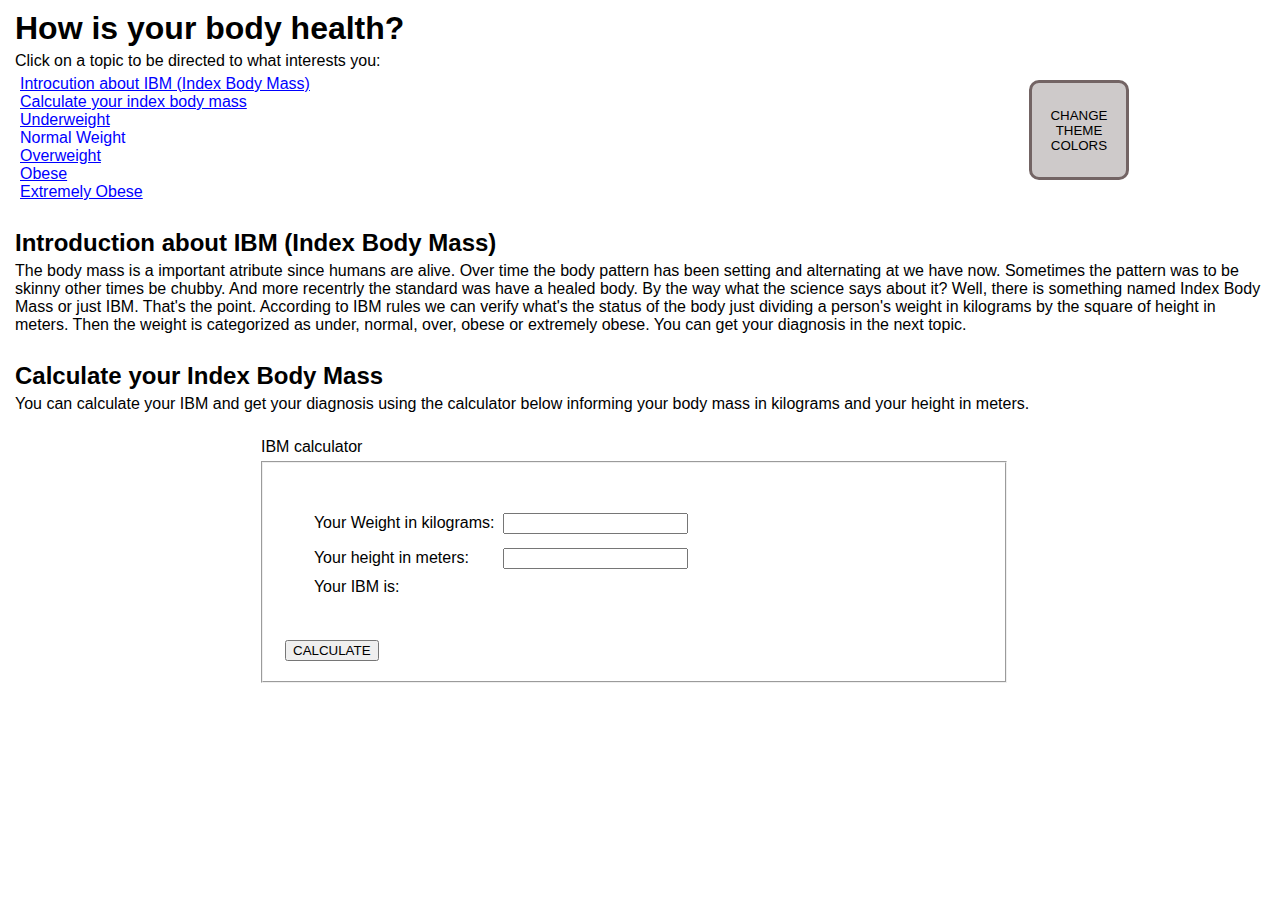
<file: WebSite-BodyHealth/index.html>
<!DOCTYPE html>
<html lang="en">
  <head>
    <meta charset="UTF-8" />
    <title>Simple website</title>
    <link rel="stylesheet" href="./assets/css/main.css" />
  </head>
  <body class="“dark-theme”">
    <h1>How is your body health?</h1>
    <p id="msg">Click on a topic to be directed to what interests you:</p>
    <p class="links">
      <a href="#Intro">Introcution about IBM (Index Body Mass)</a>
      <br />
      <a href="#CalcIBM">Calculate your index body mass</a>
      <br />
      <a href="#UnderW">Underweight</a>
      <br />
      <a hreg="#Normal">Normal Weight</a>
      <br />
      <a href="#OverW">Overweight</a>
      <br />
      <a href="Obese">Obese</a>
      <br />
      <a href="ExtremelyO">Extremely Obese</a>
      <br />
    </p>
    <a name="Intro">
      <h2>Introduction about IBM (Index Body Mass)</h2>
      <p>
        The body mass is a important atribute since humans are alive. Over time
        the body pattern has been setting and alternating at we have now.
        Sometimes the pattern was to be skinny other times be chubby. And more
        recentrly the standard was have a healed body. By the way what the
        science says about it? Well, there is something named Index Body Mass or
        just IBM. That's the point. According to IBM rules we can verify what's
        the status of the body just dividing a person's weight in kilograms by
        the square of height in meters. Then the weight is categorized as under,
        normal, over, obese or extremely obese. You can get your diagnosis in
        the next topic.
      </p></a
    >
    <a name="CalcIBM">
      <h2>Calculate your Index Body Mass</h2>
      <p>
        You can calculate your IBM and get your diagnosis using the calculator
        below informing your body mass in kilograms and your height in meters.
      </p>
      <form name="calculator" method="post" action="">
        <label for="calc-title">IBM calculator</label>
        <fieldset>
          <table>
            <tr id="user-weight-in-kg">
              <td id="user-kg">Your Weight in kilograms:</td>
              <td name="numKg" id="numKg"><input data-mass type="number" /></td>
            </tr>
            <tr id="user-height-in-meters">
              <td>Your height in meters:</td>
              <td name="numMeters" id="numMeters">
                <input data-height type="number" />
              </td>
            </tr>
            <tr>
              <td>Your IBM is:</td>
              <td id="res"><span data-result></span></td>
            </tr>
          </table>
          <div>
            <button type="submit" data-buttonCalcIBM>CALCULATE</button>
          </div>
        </fieldset>
      </form>
    </a>
    <div data-btnCalculator>
      <button class="btn">CHANGE THEME COLORS</button>
    </div>
    <script type="module" src="./assets/js/main.js"></script>
    <noscript>You need to enable JavaScript to view the full site.</noscript>
  </body>
</html>
</file>
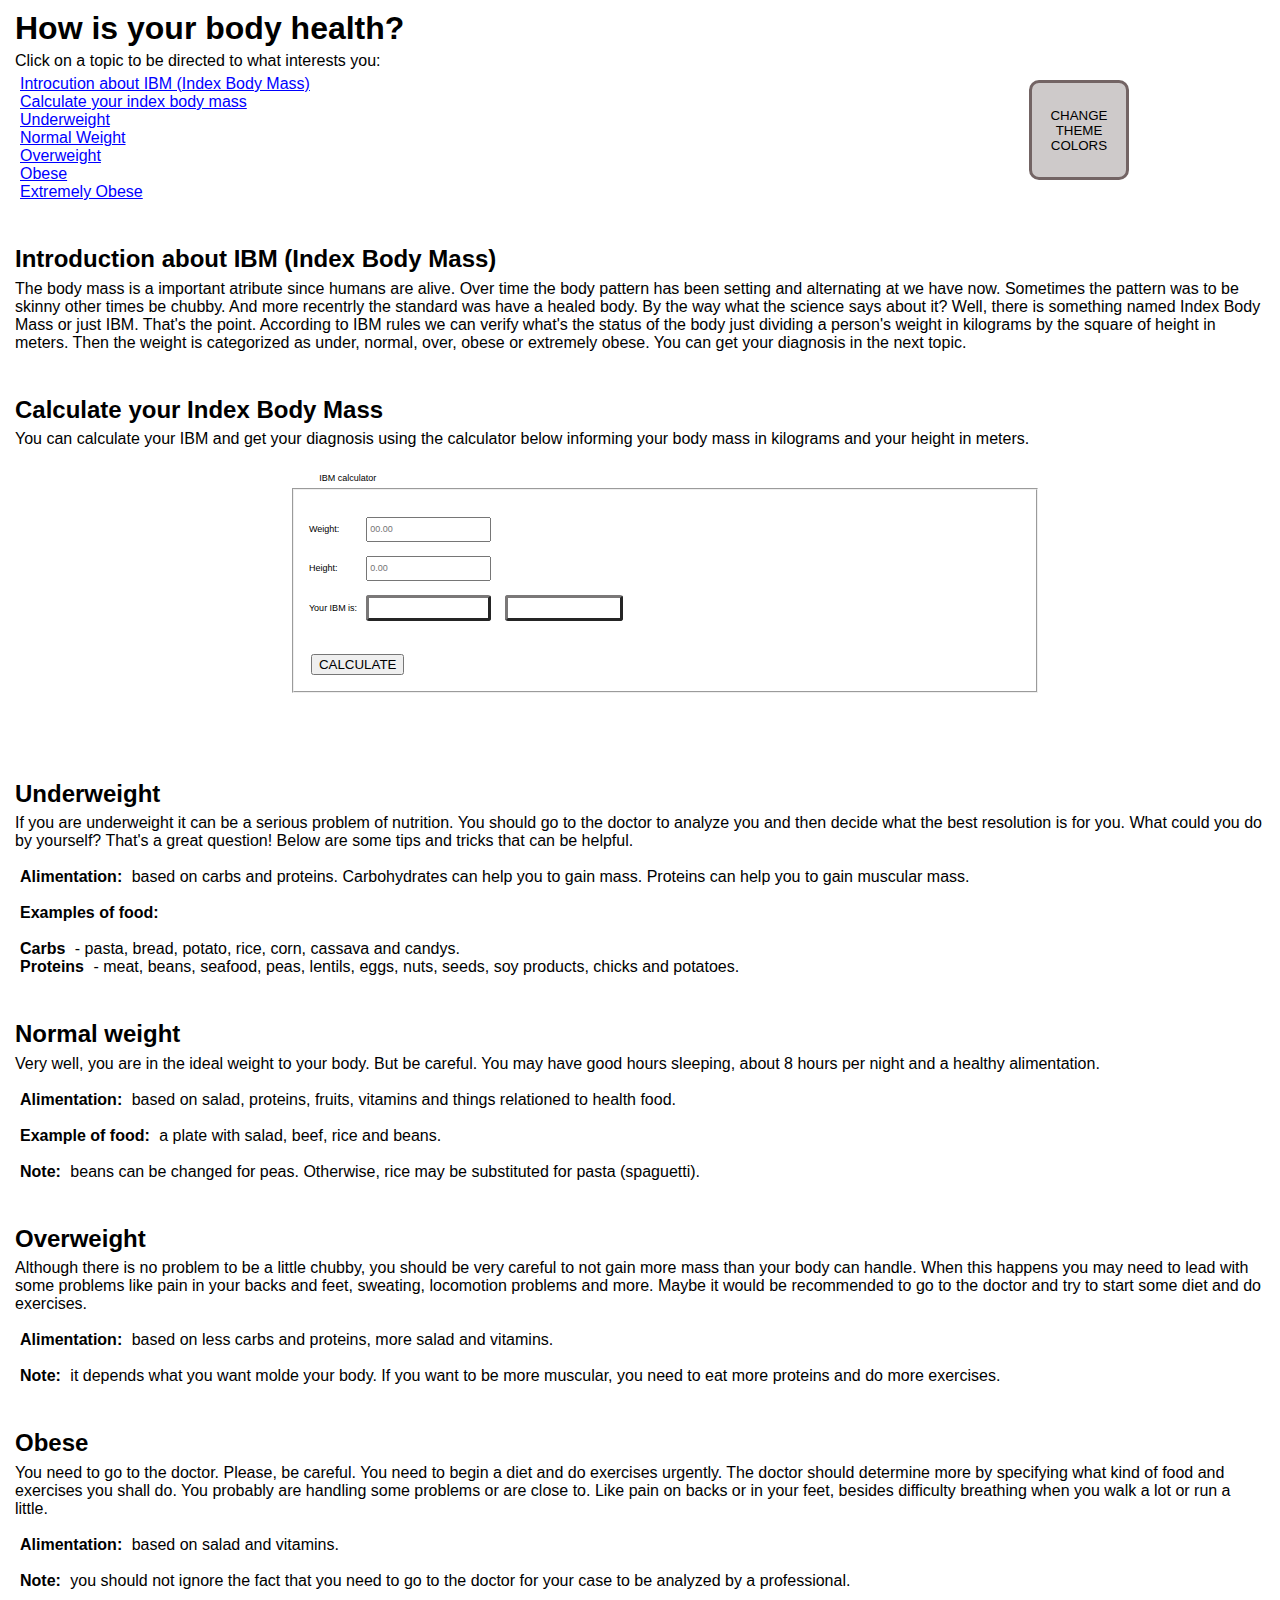
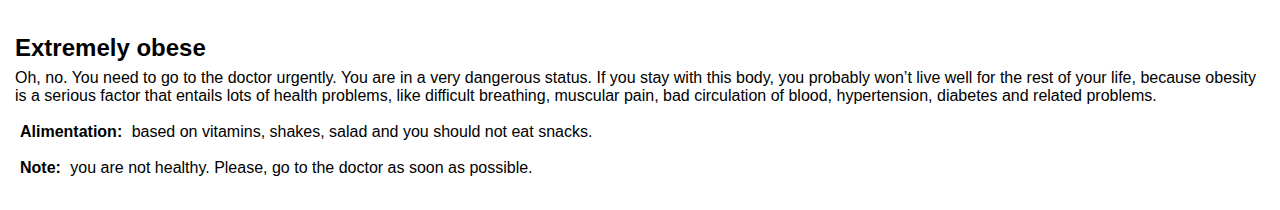
<file: AppWebUm/AppWebUm/Pages/site-simples/site-simples/index.html>
<!DOCTYPE html>
<html lang="en">
  <head>
    <meta charset="UTF-8" />
    <title>Simple website</title>
    <link rel="stylesheet" href="./assets/css/main.css" />
  </head>
  <body class="“dark-theme”">
    <h1>How is your body health?</h1>
    <p id="msg">Click on a topic to be directed to what interests you:</p>
    <p class="links">
      <a href="#Intro">Introcution about IBM (Index Body Mass)</a>
      <br />
      <a href="#CalcIBM">Calculate your index body mass</a>
      <br />
      <a href="#UnderW">Underweight</a>
      <br />
      <a href="#Normal">Normal Weight</a>
      <br />
      <a href="#OverW">Overweight</a>
      <br />
      <a href="#Obese">Obese</a>
      <br />
      <a href="#ExtremelyO">Extremely Obese</a>
      <br />
    </p>
    <a name="Intro">
      <h2>Introduction about IBM (Index Body Mass)</h2>
      <p>
        The body mass is a important atribute since humans are alive. Over time
        the body pattern has been setting and alternating at we have now.
        Sometimes the pattern was to be skinny other times be chubby. And more
        recentrly the standard was have a healed body. By the way what the
        science says about it? Well, there is something named Index Body Mass or
        just IBM. That's the point. According to IBM rules we can verify what's
        the status of the body just dividing a person's weight in kilograms by
        the square of height in meters. Then the weight is categorized as under,
        normal, over, obese or extremely obese. You can get your diagnosis in
        the next topic.
      </p></a
    >
    <a name="CalcIBM">
      <h2>Calculate your Index Body Mass</h2>
      <p>
        You can calculate your IBM and get your diagnosis using the calculator
        below informing your body mass in kilograms and your height in meters.
      </p>
      <form name="calculator" method="post" action="">
        <label class="titleCalcIBM" for="calc-title">IBM calculator</label>
        <fieldset class="componentesInFormIBMCalculator">
          <table>
            <tr id="user-weight-in-kg">
              <td id="user-kg">Weight:</td>
              <td name="numKg" id="numKg">
                <input data-mass type="number" placeholder="00.00" />
              </td>
            </tr>
            <tr id="user-height-in-meters">
              <td>Height:</td>
              <td name="numMeters" id="numMeters">
                <input data-height type="number" placeholder="0.00" />
              </td>
            </tr>
            <tr>
              <td>Your IBM is:</td>
              <td id="res">
                <span
                  class="showText"
                  data-result
                  placeholder="your calculated IBM"
                ></span>
              </td>
              <br />
              <td id="tips">
                <span
                  class="showText"
                  data-tips
                  placeholder="Diagnostic and tip"
                ></span>
              </td>
            </tr>
          </table>
          <label data-suggestedLink></label>
          <div>
            <button id="btnCalculateIBM" type="submit" data-buttonCalcIBM>
              CALCULATE
            </button>
          </div>
        </fieldset>
      </form>
    </a>
    <div data-btnCalculator>
      <button class="btnChangeTheme">CHANGE THEME COLORS</button>
    </div>
    <a name="UnderW">
      <h2>Underweight</h2>
      <p>
        If you are underweight it can be a serious problem of nutrition. You
        should go to the doctor to analyze you and then decide what the best
        resolution is for you. What could you do by yourself? That's a great
        question! Below are some tips and tricks that can be helpful.
        <br />
        <br />
        <b>Alimentation:</b> based on carbs and proteins. Carbohydrates can help
        you to gain mass. Proteins can help you to gain muscular mass.
        <br />
        <br />
        <b>Examples of food:</b>
        <br />
        <br />
        <b>Carbs</b> - pasta, bread, potato, rice, corn, cassava and candys.
        <br />
        <b>Proteins</b> - meat, beans, seafood, peas, lentils, eggs, nuts,
        seeds, soy products, chicks and potatoes.
      </p></a
    >
    <a name="Normal">
      <h2>Normal weight</h2>
      <p>
        Very well, you are in the ideal weight to your body. But be careful. You
        may have good hours sleeping, about 8 hours per night and a healthy
        alimentation.
        <br />
        <br />
        <b>Alimentation:</b> based on salad, proteins, fruits, vitamins and
        things relationed to health food.
        <br />
        <br />
        <b>Example of food:</b> a plate with salad, beef, rice and beans.
        <br />
        <br />
        <b>Note:</b> beans can be changed for peas. Otherwise, rice may be
        substituted for pasta (spaguetti).
      </p></a
    >
    <a name="OverW">
      <h2>Overweight</h2>
      <p>
        Although there is no problem to be a little chubby, you should be very
        careful to not gain more mass than your body can handle. When this
        happens you may need to lead with some problems like pain in your backs
        and feet, sweating, locomotion problems and more. Maybe it would be
        recommended to go to the doctor and try to start some diet and do
        exercises.
        <br />
        <br />
        <b>Alimentation:</b> based on less carbs and proteins, more salad and
        vitamins.
        <br />
        <br />
        <b>Note:</b> it depends what you want molde your body. If you want to be
        more muscular, you need to eat more proteins and do more exercises.
      </p></a
    >
    <a name="Obese">
      <h2>Obese</h2>
      <p>
        You need to go to the doctor. Please, be careful. You need to begin a
        diet and do exercises urgently. The doctor should determine more by
        specifying what kind of food and exercises you shall do. You probably
        are handling some problems or are close to. Like pain on backs or in
        your feet, besides difficulty breathing when you walk a lot or run a
        little.
        <br />
        <br />
        <b>Alimentation:</b> based on salad and vitamins.
        <br />
        <br />
        <b>Note:</b> you should not ignore the fact that you need to go to the
        doctor for your case to be analyzed by a professional.
      </p></a
    >
    <a name="ExtremelyO">
      <h2>Extremely obese</h2>
      <p>
        Oh, no. You need to go to the doctor urgently. You are in a very
        dangerous status. If you stay with this body, you probably won’t live
        well for the rest of your life, because obesity is a serious factor that
        entails lots of health problems, like difficult breathing, muscular
        pain, bad circulation of blood, hypertension, diabetes and related
        problems.
        <br />
        <br />
        <b>Alimentation:</b> based on vitamins, shakes, salad and you should not
        eat snacks.
        <br />
        <br />
        <b>Note:</b> you are not healthy. Please, go to the doctor as soon as
        possible.
      </p></a
    >
    <script type="module" src="./assets/js/main.js"></script>
    <noscript>You need to enable JavaScript to view the full site.</noscript>
  </body>
</html>
</file>
<file: WebSite-BodyHealth/assets/css/main.css>
:root {
  --green: #00ff00;
  --white: #ffffff;
  --black: #000000;
}
* {
  color: var(--fontColor);
  font-family: Arial, Helvetica, sans-serif;
  margin: 5px;
}
body {
  background: var(--bg);
}
.links {
  color: blue;
}
ul {
  font-family: Arial, Helvetica, sans-serif;
}
li {
  list-style: circle;
}

.list {
  list-style: square;
}
.dark-theme {
  --bg: var(--black);
  --fontColor: rgb(71, 204, 105);
  --btnBg: var(--white);
  --btnFontColor: var(--black);
}
.dark-theme a {
  color: rgb(0, 238, 255);
}
.btn {
  position: absolute;
  top: 75px;
  left: 80%;
  height: 100px;
  width: 100px;
  border-radius: 10%;
  border: solid #736464;
  color: var(--black);
  background-color: rgb(206, 202, 202);
}
.btn:focus {
  outline-style: none;
}
form{
    position: sticky;
    left: 20%;
    width: 60%;
    margin: 2%;
}
table{
    position: relative;
    margin: 5%;
}table{
    position: relative;
    margin: 5%;
}
.btnRes{
    position: sticky;
    left: 50%;
}
</file>
<file: AppWebUm/AppWebUm/Pages/site-simples/site-simples/assets/css/main.css>
:root {
  --green: #00ff00;
  --white: #ffffff;
  --black: #000000;
}
* {
  color: var(--fontColor);
  font-family: Arial, Helvetica, sans-serif;
  margin: 5px;
}
body {
  background: var(--bg);
}
.links {
  color: blue;
}
h2{
  padding-top: 1rem;
  padding-bottom: .1rem;
}
ul {
  font-family: Arial, Helvetica, sans-serif;
}
li {
  list-style: circle;
}

.list {
  list-style: square;
}
.dark-theme {
  --bg: var(--black);
  --fontColor: rgb(71, 204, 105);
  --btnBg: var(--white);
  --btnFontColor: var(--black);
}
.dark-theme a {
  color: rgb(0, 238, 255);
}
.btnChangeTheme {
  position: absolute;
  top: 75px;
  left: 80%;
  height: 100px;
  width: 100px;
  border-radius: 10%;
  border: solid #736464;
  color: var(--black);
  background-color: rgb(206, 202, 202);
}
.btnCalculateIBM {
  margin: 2%;
}
.btn:focus {
  outline-style: none;
}
form {
  position: relative;
  left: 20%;
  width: 60%;
  margin: 2%;
  font-size: 9px;
}
input {
  font-size: 9px;
  block-size: 1.2rem;
}
.showText {
  display: inline-block;
  min-width: 80px;
  min-height: 20px;
  max-block-size: 400px;
  border-radius: 3px;
  background-color: rgb(255, 255, 255);
  border-style: outset;
  border-color: #7a7878;
  font-size: 9px;
  display: flex;
  align-items: center;
  padding-left: 1rem;
  padding-right: 1rem;
  text-size-adjust: 30%;
}
.titleCalcIBM {
  position: static;
  margin-left: 2rem;
}
</file>
